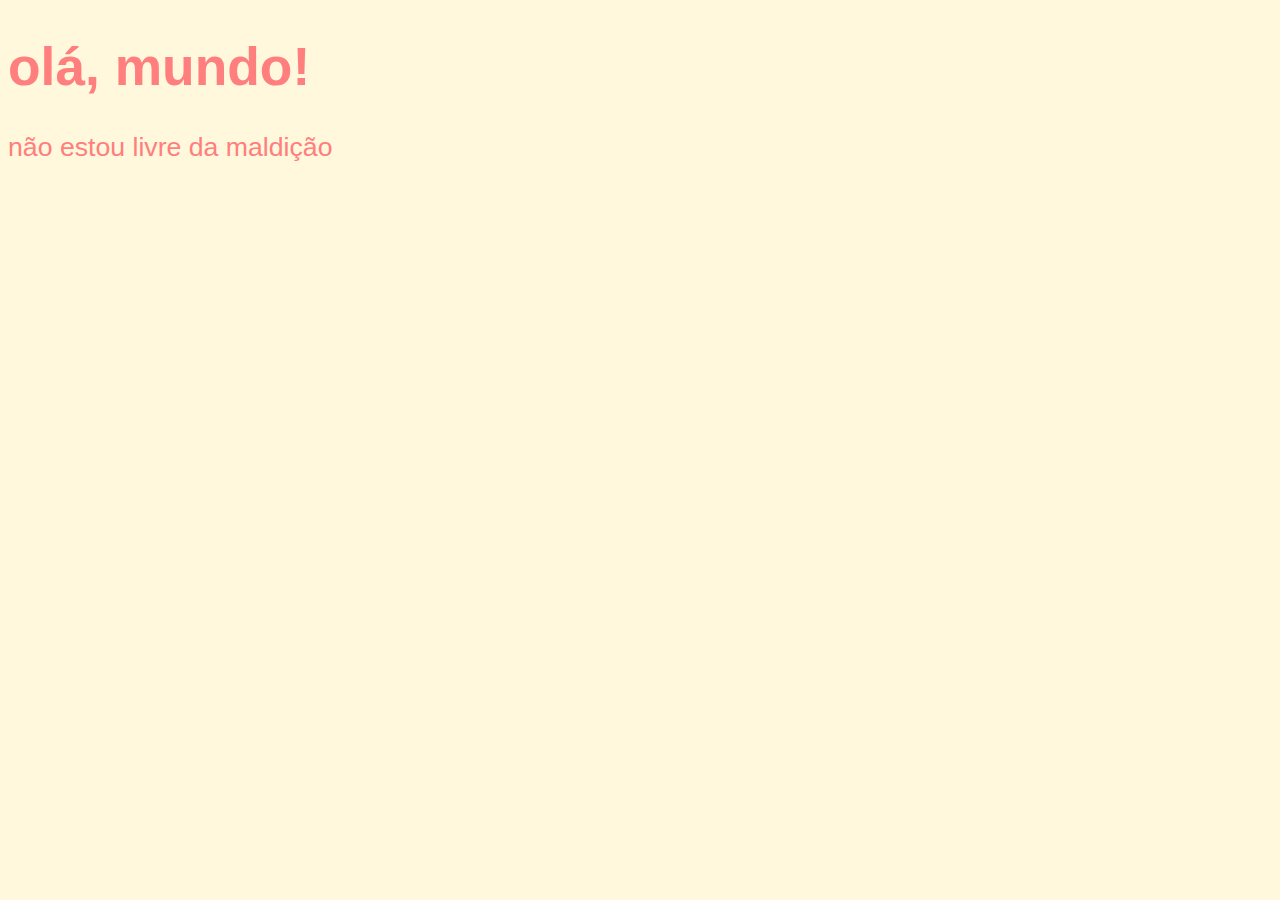
<file: exercicio01/index.html>
<!DOCTYPE html>
<html lang="pt-br">
<head>
    <meta charset="UTF-8">
    <meta name="viewport" content="width=device-width, initial-scale=1.0">
    <title>javascript é meuzovo</title>
    <style>
        body {
            background-color: cornsilk;
            color: rgb(255, 126, 126);
            font: normal 20pt arial;}
    </style>
</head>
<body>
    <h1>olá, mundo!</h1>
    <p>não estou livre da maldição</p>
    <script>
        alert('minha primeira mensagem')
        confirm('gustavo guanabara é meu papito')
        prompt('quem é seu pai?')
    </script>
</body>
</html>
</file>
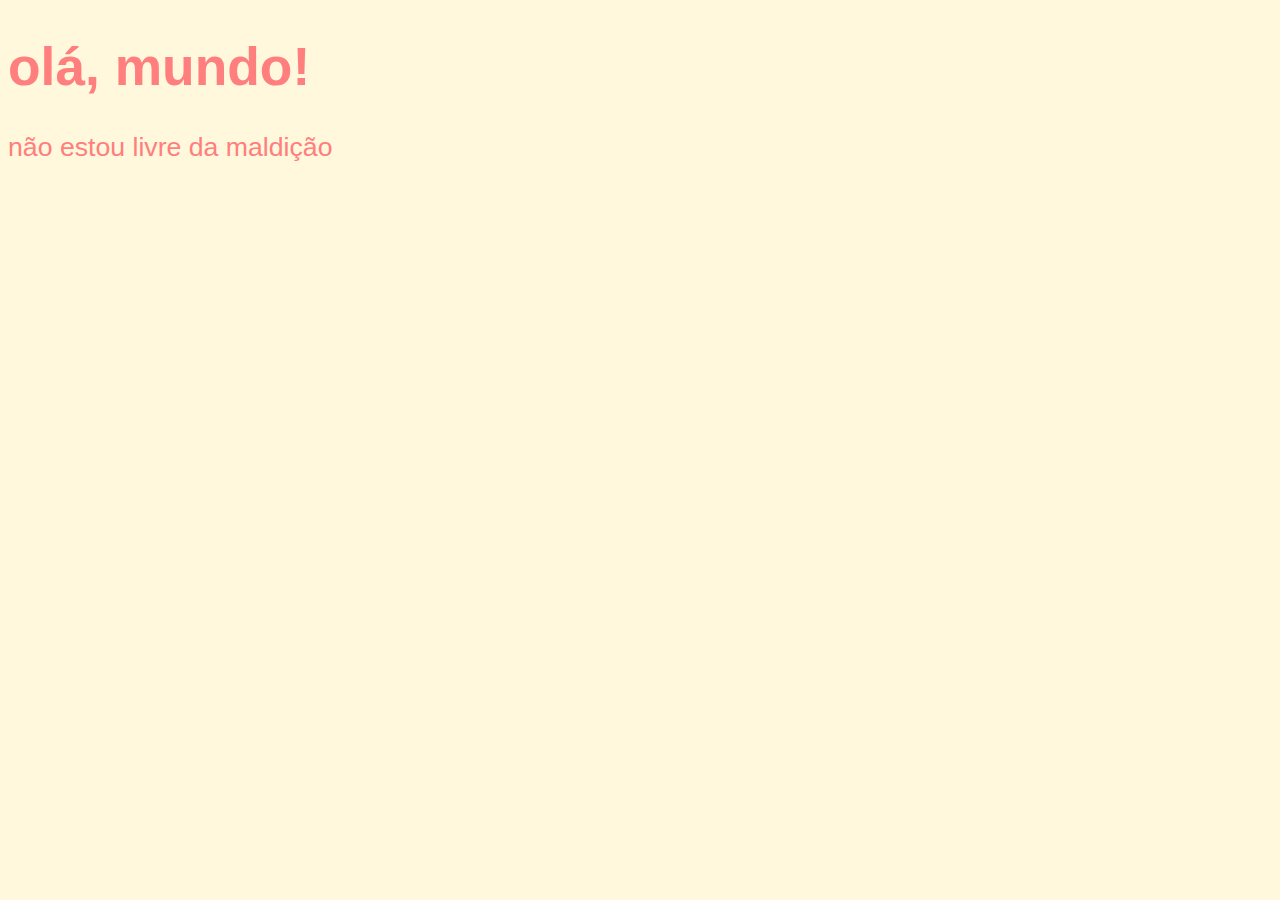
<file: aula05/index copy 2.html>
<!DOCTYPE html>
<html lang="pt-br">
<head>
    <meta charset="UTF-8">
    <meta name="viewport" content="width=device-width, initial-scale=1.0">
    <title>javascript é meuzovo</title>
    <style>
        body {
            background-color: cornsilk;
            color: rgb(255, 126, 126);
            font: normal 20pt arial;}
    </style>
</head>
<body>
    <h1>olá, mundo!</h1>
    <p>não estou livre da maldição</p>
    <script>
        var n1 = Number (prompt ('bota um numero')) 
        var n2 = Number (prompt ('bota dois numero')) 
        var s = n1 + n2
        alert('resultado' + s)
        alert(`a soma de tduo isso deu ${n1} e ${n2} é ${s}`)
    </script>
</body>
</html>
</file>
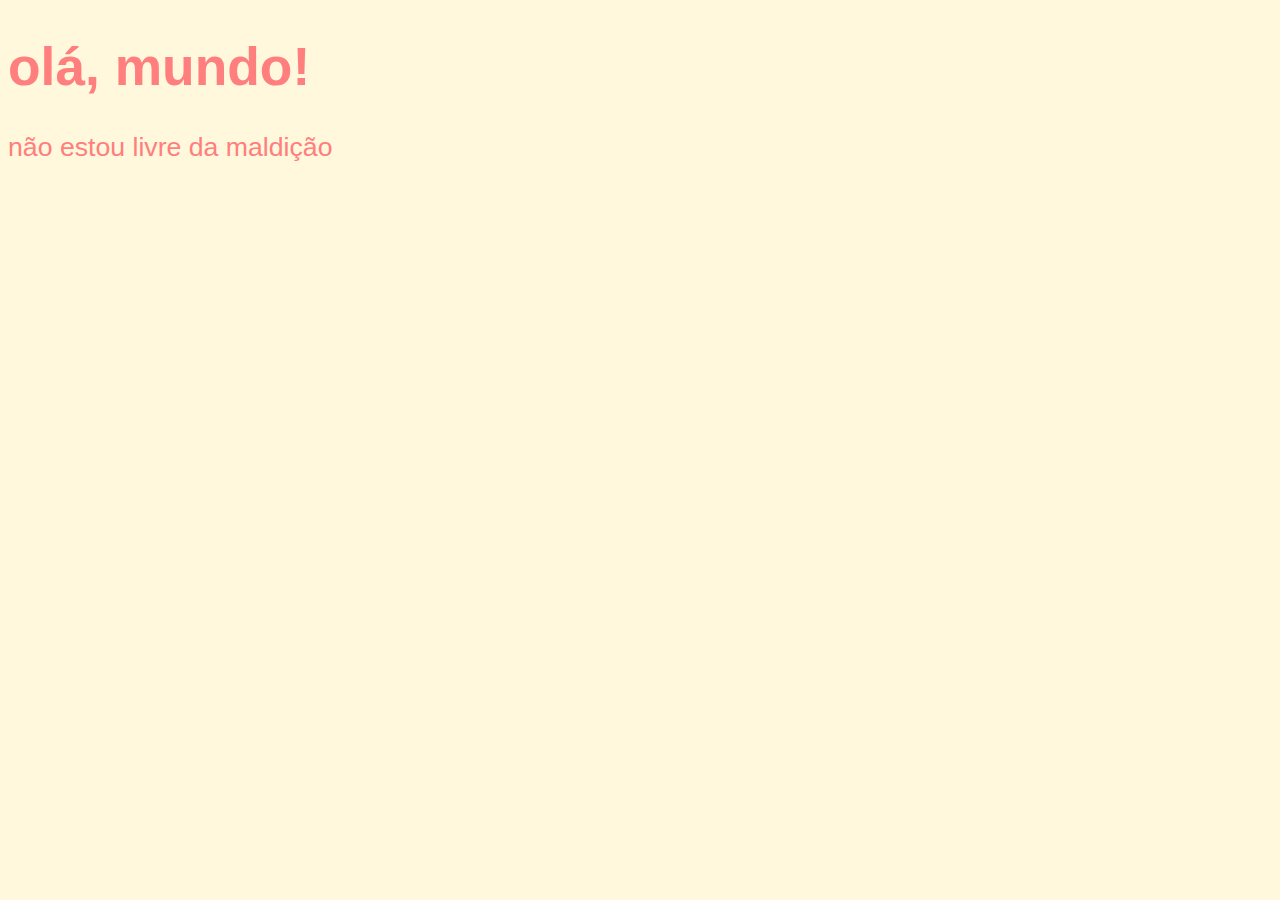
<file: aula05/index copy.html>
<!DOCTYPE html>
<html lang="pt-br">
<head>
    <meta charset="UTF-8">
    <meta name="viewport" content="width=device-width, initial-scale=1.0">
    <title>javascript é meuzovo</title>
    <style>
        body {
            background-color: cornsilk;
            color: rgb(255, 126, 126);
            font: normal 20pt arial;}
    </style>
</head>
<body>
    <h1>olá, mundo!</h1>
    <p>não estou livre da maldição</p>
    <script>
        var nome = prompt('quem é seu pai?')
        alert('acho que ta certo, ' + nome + '!')
    </script>
</body>
</html>
</file>
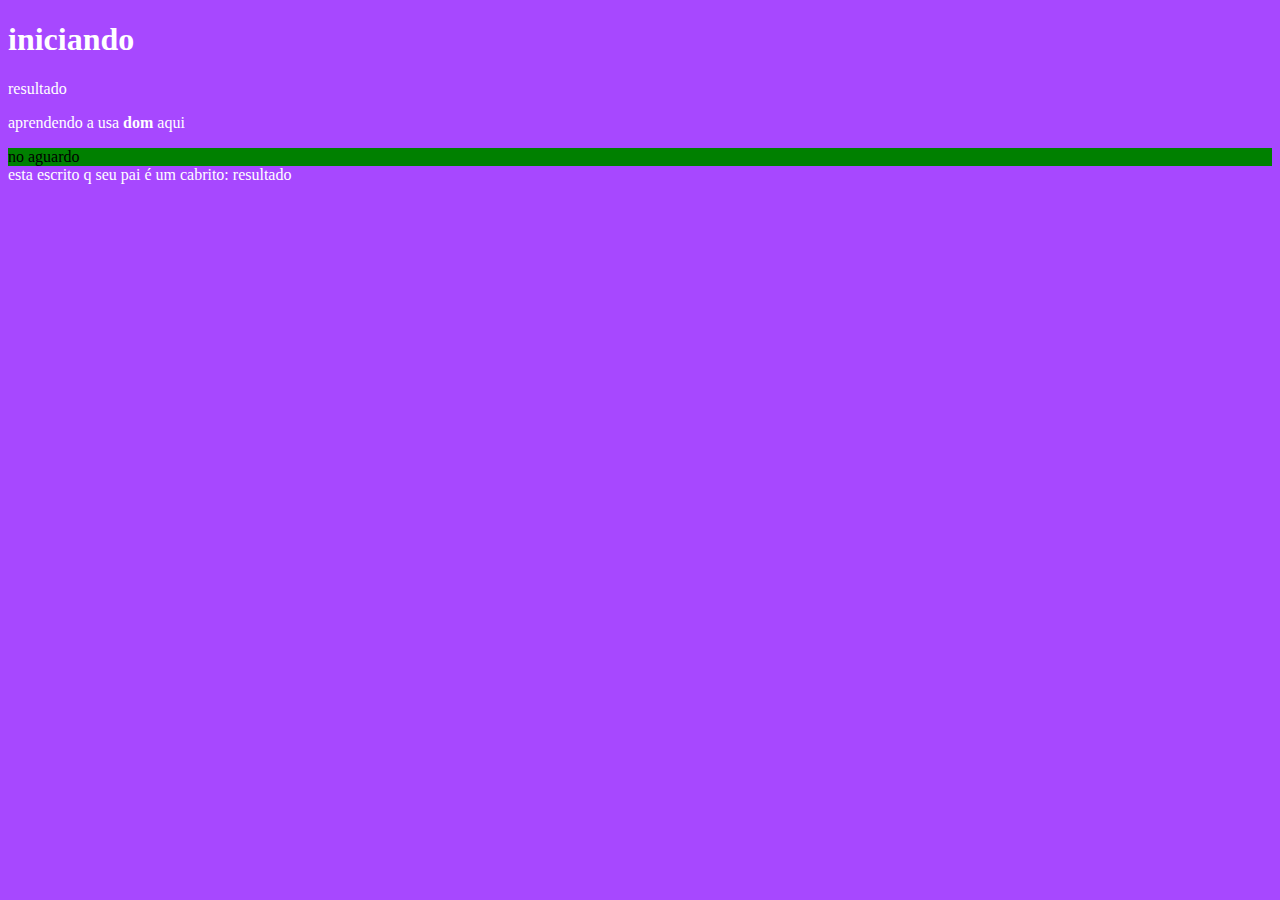
<file: aula05/tvgirls.html>
<!DOCTYPE html>
<html lang="pt-br">
<head>
    <meta charset="UTF-8">
    <meta name="viewport" content="width=device-width, initial-scale=1.0">
    <title>Document</title>
    <style>
        body {
            background-color: rgb(167, 72, 255);
            color: white;
        }
    </style>
</head>
<body>
    <h1>iniciando</h1>
    <p>resultado</p>
    <p>aprendendo a usa <strong>dom</strong> aqui</p>
    <div id="msg">clica ai</div>
</body>
<script>
    var p1 = window.document.getElementsByTagName('p')[0]
       window.document.write('esta escrito q seu pai é um cabrito: ' + p1.innerText)
       
        var d = window.document.getElementById('msg')
        d.style.background = 'green'
        d.innerText = 'no aguardo'
        

        var d = window.document.querySelector('div#msg')
        d.style.color = 'black'
</script>
</html>
</file>
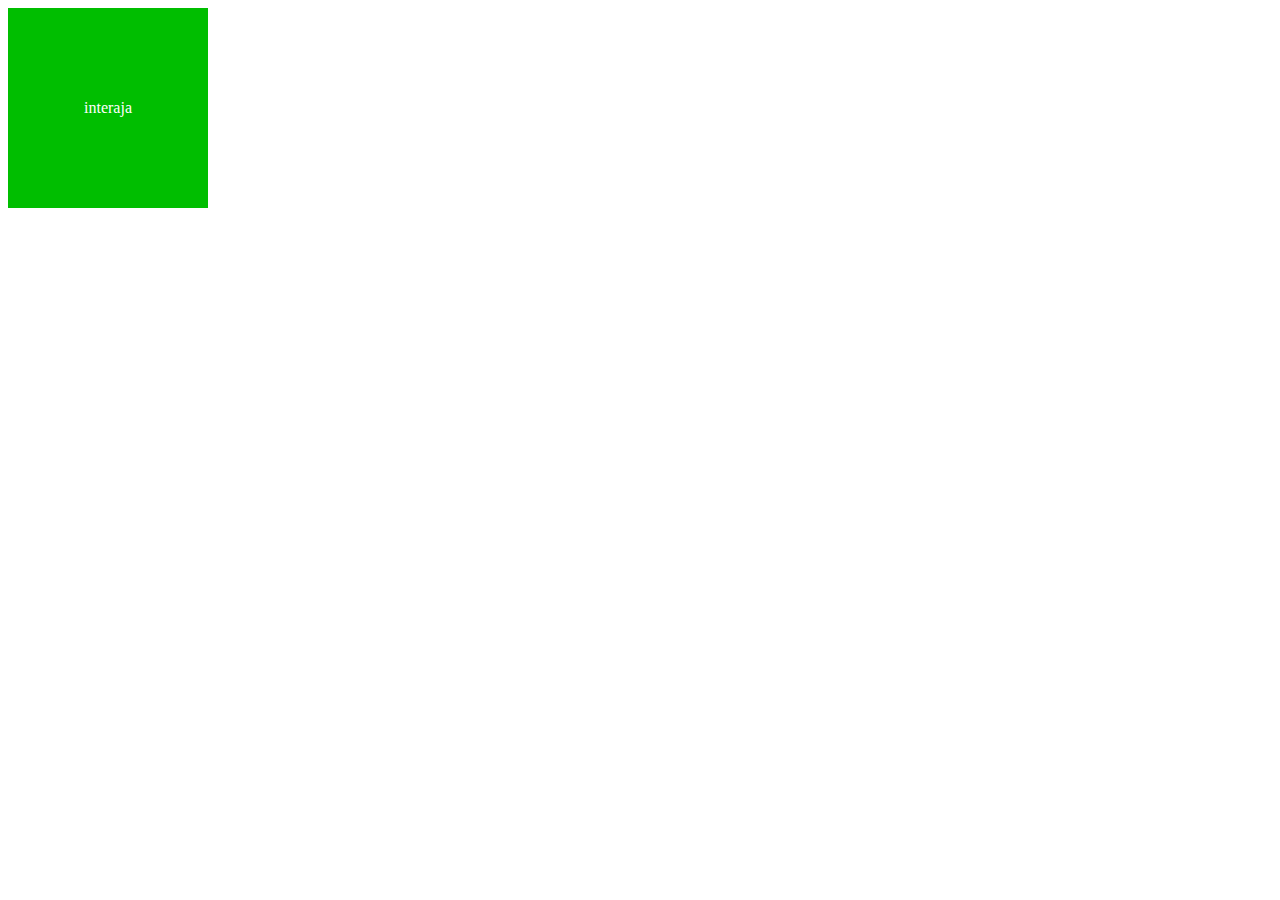
<file: aula10/exas.html>
<!DOCTYPE html>
<html lang="pt-br">
<head>
    <meta charset="UTF-8">
    <meta name="viewport" content="width=device-width, initial-scale=1.0">
    <title>Document</title>
    <style>
        #area {

            background-color: rgb(0, 190, 0);
            color: white;
            width: 200px;
            height: 200px;
            line-height: 200px;
            text-align: center;
        }
    </style>
</head>
<body>
    <div id="area">
        interaja
    </div>
</body>
<script>
    var a = document.getElementById('area')
    a.addEventListener('click', clicar)
    a.addEventListener('mouseenter', entrar)
    a.addEventListener('mouseout', sair)
    
    function clicar() {
        a.innerText = 'cricou'
        a.style.background = 'gray'
        a.style.color = 'black'
    }
    
    function entrar() {
        a.innerText = 'entrou'
        a.style.background = 'purple'
    }
    
    function sair() {
        a.innerText = 'saiu'
        a.style.background = 'green'
    }
    
</script>
</html>
</file>
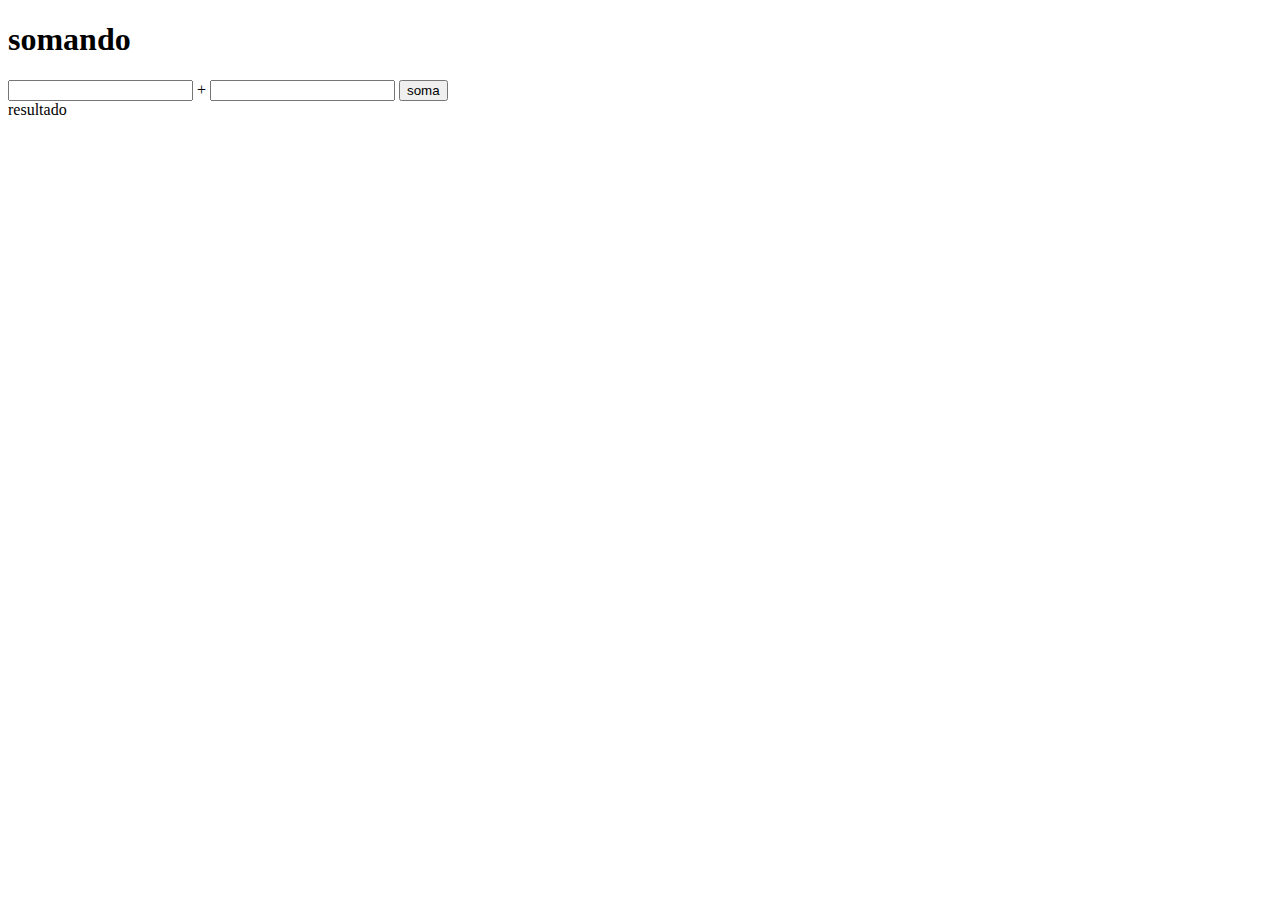
<file: aula10/oidsajchisd.html>
<!DOCTYPE html>
<html lang="en">
<head>
    <meta charset="UTF-8">
    <meta name="viewport" content="width=device-width, initial-scale=1.0">
    <title>Document</title>
</head>
<body>
    <h1>somando</h1>
    <input type="number" name="num" id="in"> +
    <input type="number" name="nem" id="inu">
    <input type="button" value="soma" onclick="soma()">
    <div id="res">resultado</div>
</body>
       
    <script>
        function soma(){
        var a = document.getElementsByName('num')[0]
        var b = document.querySelector('input#inu')
        var so = document.getElementById('res')
        var n1 = Number(a.value)
        var n2 = Number(b.value)
        var c = n1 + n2
        so.innerHTML = `o resultado da soma de ${n1} e ${n2} é ${c}`}
    </script>
</html>
</file>
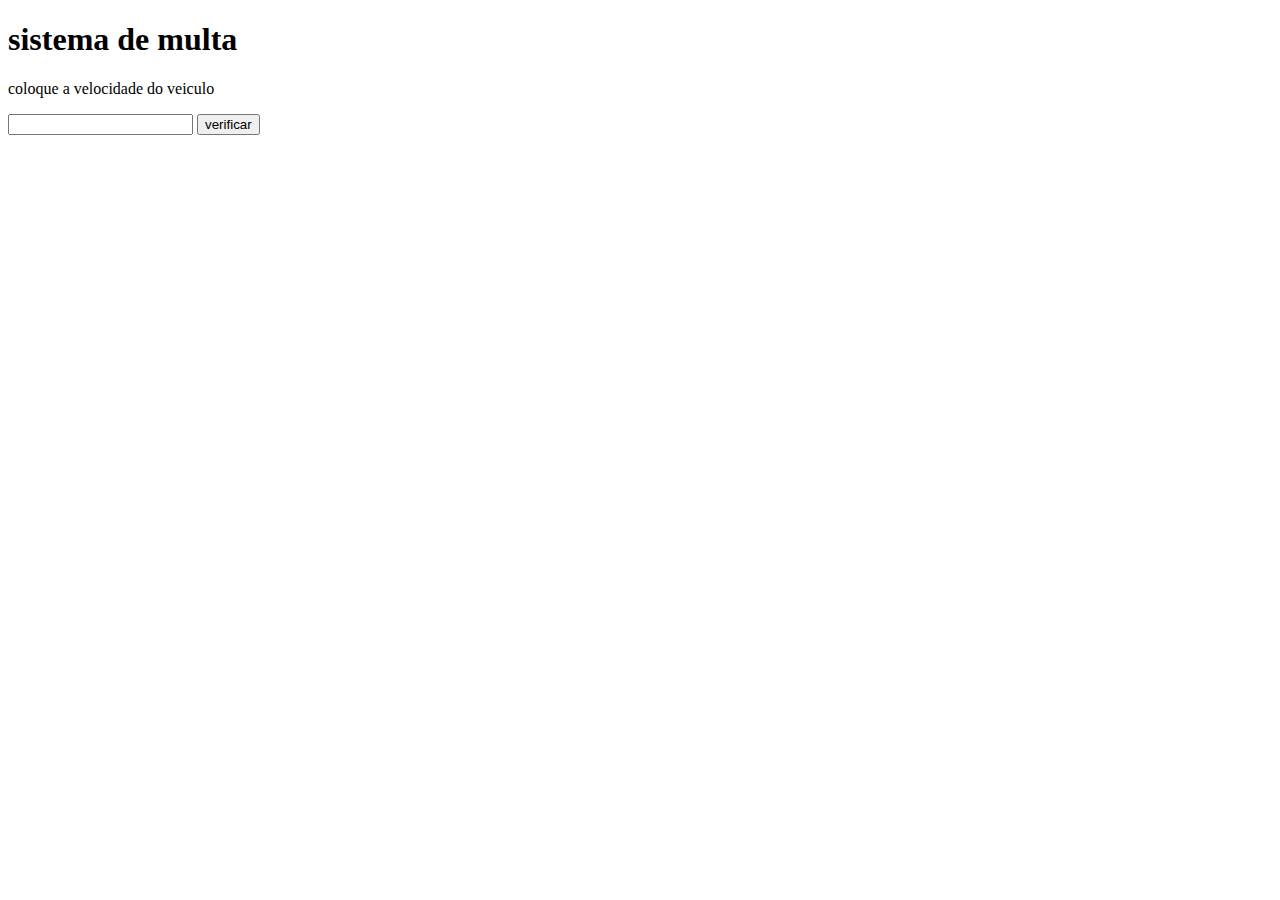
<file: aula11/afldukhs.html>
<!DOCTYPE html>
<html lang="pt-br">
<head>
    <meta charset="UTF-8">
    <meta name="viewport" content="width=device-width, initial-scale=1.0">
    <title>detran</title>
</head>
<body>
    <h1>sistema de multa</h1>
    <p>coloque a velocidade do veiculo</p>
    <input type="number" name="velo" id="vel">
    <input type="button" value="verificar" onclick="calcular()">
    <div id="res"></div>
</body>
<script>
    
    function calcular() {
        var sh = window.document.getElementById('vel')
        var res = window.document.getElementById('res')
        var vel = Number(sh.value)
        res.innerHTML = (`sua velocidade é de ${vel}`)
    if (vel > 500) {
        res.innerHTML = ('voce esta multado')
    }
    else {
        res.innerHTML = ('voce nao esta multado')
    }}
    
</script>
</html>
</file>
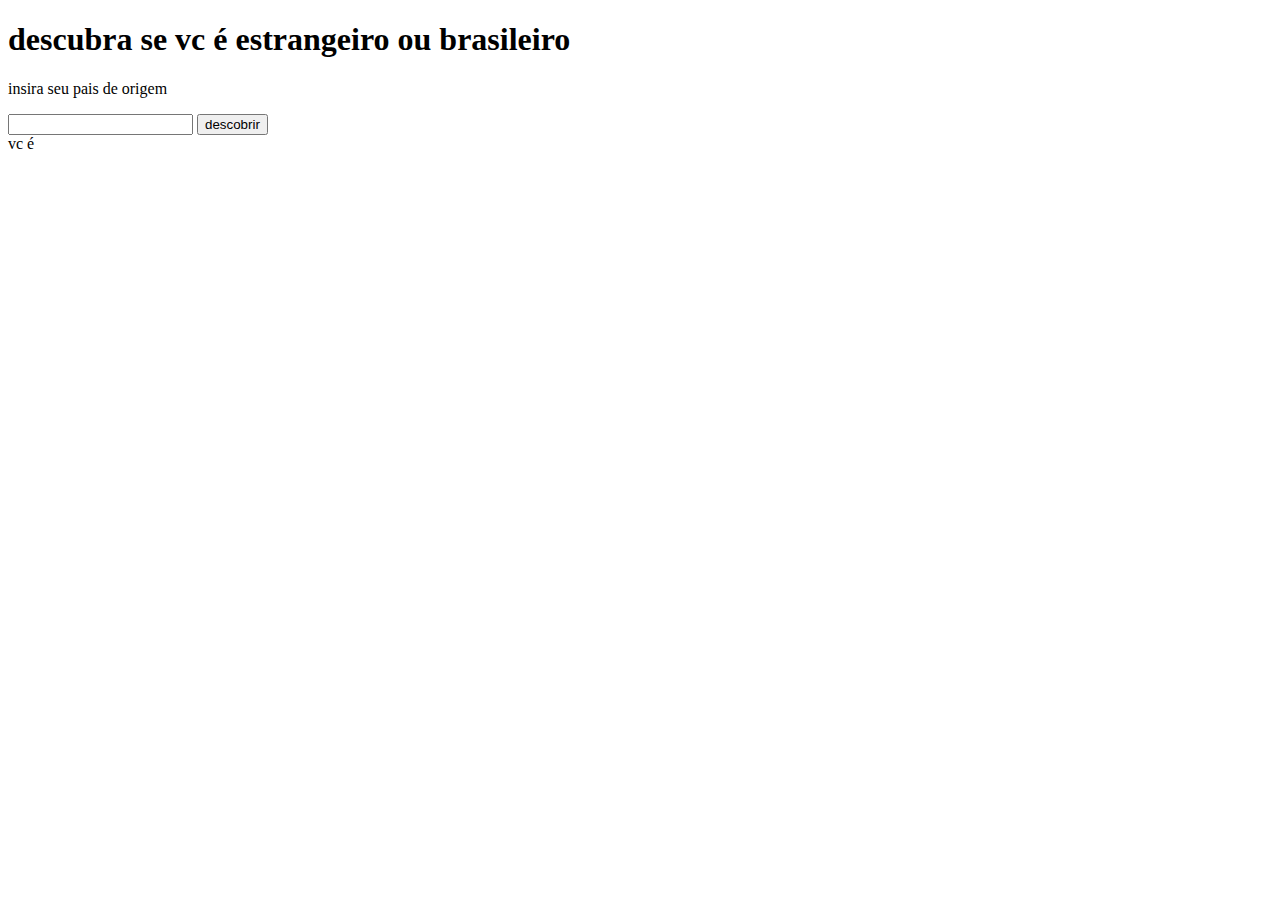
<file: aula11/ex009.html>
<!DOCTYPE html>
<html lang="en">
<head>
    <meta charset="UTF-8">
    <meta name="viewport" content="width=device-width, initial-scale=1.0">
    <title>ibge</title>
</head>
<body>
    <h1>descubra se vc é estrangeiro ou brasileiro</h1>
    <p>insira seu pais de origem</p>
    <input type="text" name="pais" id="pais">
    <input type="button" value="descobrir" name="des" id="des" onclick="descobrir()">
    <div id="descobertagem"> vc é</div>
</body>
    <script>
        function descobrir(){
            var p = document.getElementById('pais')
            var na = String(p.value)
            descobertagem.innerHTML = (`voce é ${p}`)
            if (na == `brasil`) {
                descobertagem.innerHTML = ('brasileiro')}
            else {
                descobertagem.innerHTML =('gringo')
            }
            }
        
    </script>
</html>
</file>
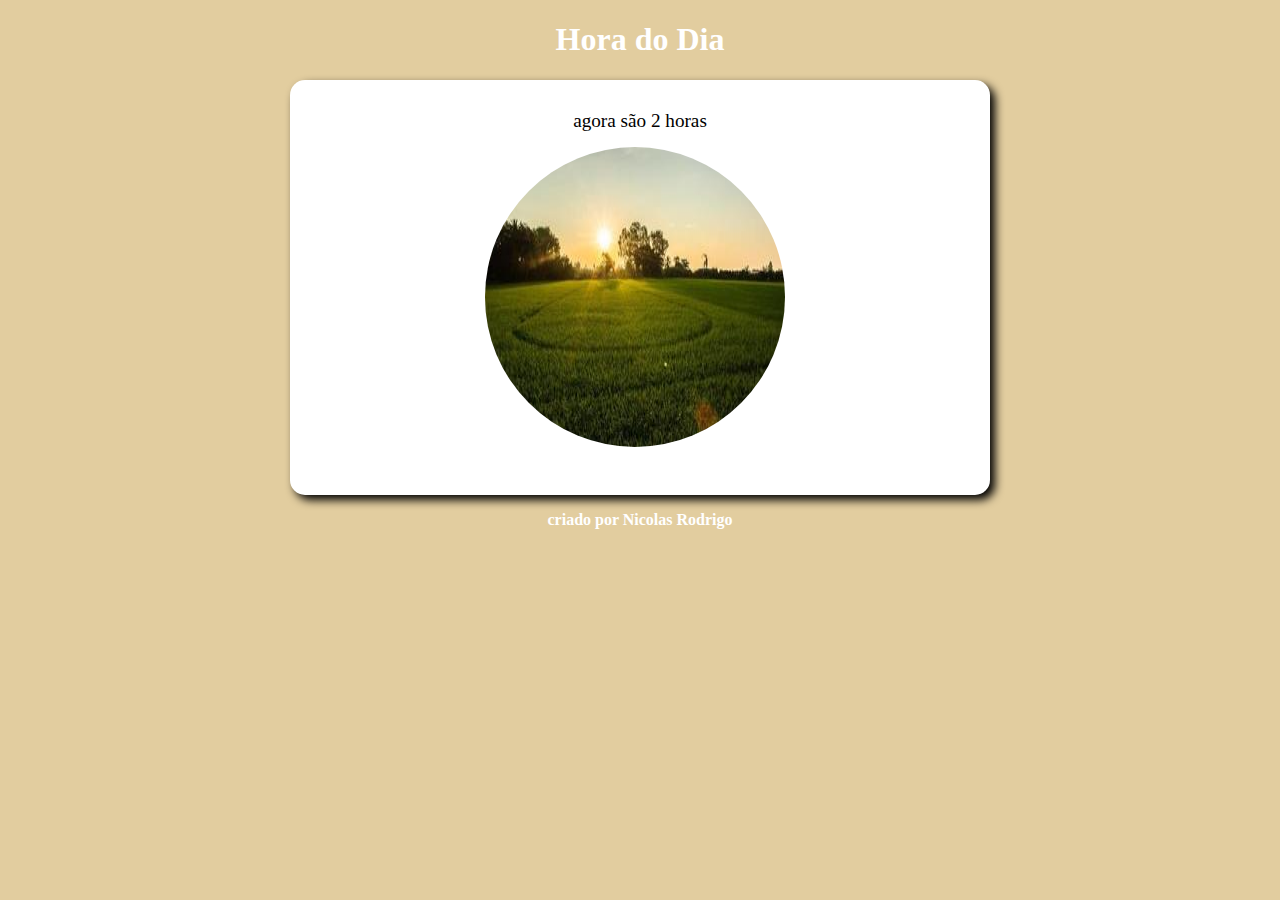
<file: desafri13/des.html>
<!DOCTYPE html>
<html lang="en">
<head>
    <meta charset="UTF-8">
    <meta name="viewport" content="width=device-width, initial-scale=1.0">
    <title>hora do dia</title>
    <style>
        body {
            background: rgb(212, 187, 141)
        }
        h1 {
            color: white;
            text-align: center;
        }
        section { background-color: white;
            width: 700px;
            height: 415px;
            margin: auto;
            border-radius: 15px;
            box-shadow: 5px 5px 10px black;}
        #msg {
            text-align: center;
            padding-top: 30px;
            font-size: 1.2em;
        }
        img {
            width: 300px;
            height: 300px;
            border-radius: 500px;
            transform: translate(65%, 5%);
        }
        footer {
            text-align: center;
            color: white;
            font-weight: bold;
        }


    </style>
</head>
<body onload="carregar()">
    <header>
    <h1>Hora do Dia</h1>
    </header>
    <section>
    <div id="msg">
       mesage
    </div>
    <div id="foto" >
        <img src="1896110-arroz-campo-ao-amanhecer-foto.jpg" alt="" id="ibage">
    </div>
    </section>
    <footer>
        <p>criado por Nicolas Rodrigo</p>
    </footer>
    </body>
    
    <script>
        function carregar(){
        var msg = document.getElementById('msg')
        var ibagem = document.getElementById('ibage')
        var hr = new Date() 
        var agr = hr.getHours()
        
        
        msg.innerHTML = (`agora são ${agr} horas`)
        if (agr >= 0 && agr < 12) {
        ibagem.src = '1896110-arroz-campo-ao-amanhecer-foto.jpg'
        document.body.style.backgroundColor = '#e2cd9f'

    }   else if (agr >= 12 && agr < 18){
        ibagem.src = 'images.jpeg'
        document.body.style.backgroundColor = '#b9846f'
    }   
        else {
        ibagem.src = 'image.jpg'
        document.body.style.backgroundColor = '#515154'
    }
}
    </script>
</html>
</file>
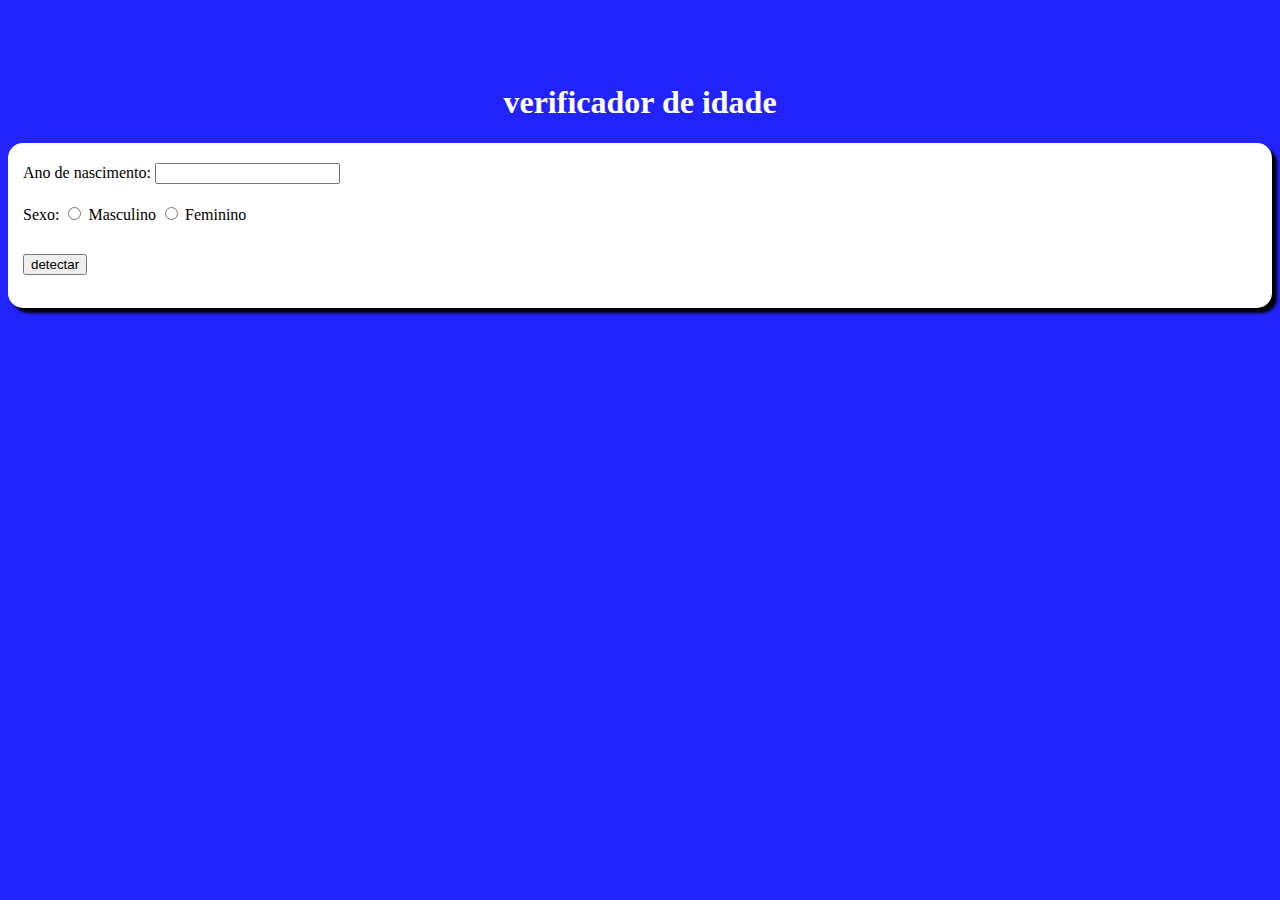
<file: desafri14/idade.html>
<!DOCTYPE html>
<html lang="pt-br">
<head>
    <meta charset="UTF-8">
    <meta name="viewport" content="width=device-width, initial-scale=1.0">
    <title>verificador de idade</title>
    <link rel="stylesheet" href="lero.css">
</head>
<body>
    <header>
        <h1>verificador de idade</h1>
    </header>
    <section>
        <div id="nasc">
            <label for="ano">Ano de nascimento:</label>
            <input type="number" id="ano" name="ano">
        </div>
        <div id="geni">
            <label for="">Sexo: </label>
            <input type="radio" name="gen" id="masc">
            <label for="masc">Masculino</label>
            <input type="radio" name="gen" id="fem">
            <label for="fem">Feminino</label>
        </div>
        <div id="boti">
            <input type="submit" value="detectar" onclick="verificar()">
        </div>
        <div  id="res">
            <br>
        </div>
        

    </section>
    <footer>
        <p></p>
    </footer>
    <script src="pato.js"></script>
</body>
</html>
</file>
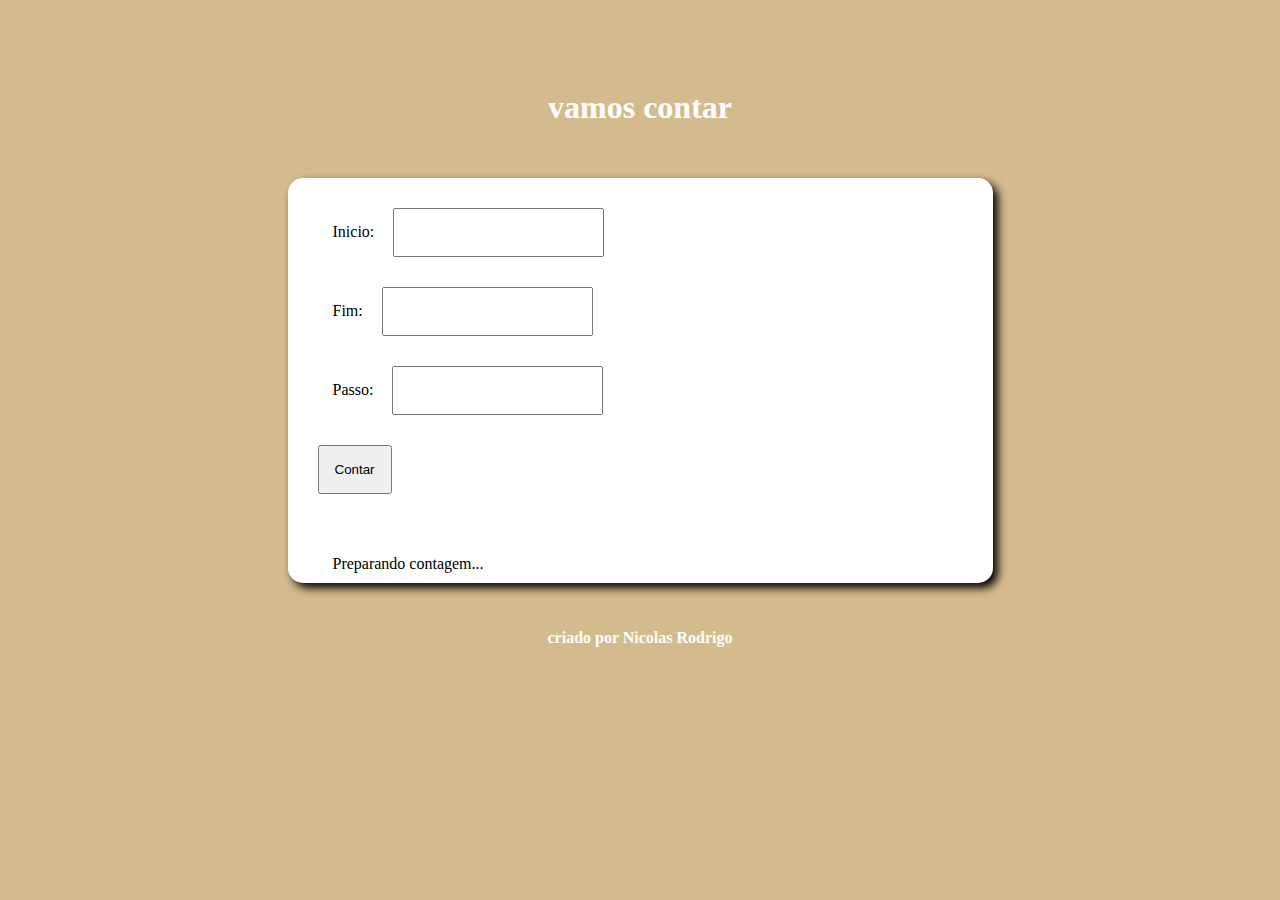
<file: desafri15/moledo.html>
<!DOCTYPE html>
<html lang="en">
<head>
    <meta charset="UTF-8">
    <meta name="viewport" content="width=device-width, initial-scale=1.0">
    <title>Document</title>
    <link rel="stylesheet" href="phebo.css">
</head>
<body >
    <header>
    <h1>vamos contar</h1>
    </header>
    <section>
    <div id="in">
       <label for="ini">Inicio:</label>
       <input type="number" name="ini" id="ini">
    </div>
    <div id="fi">
       <label for="fim">Fim:</label>
       <input type="number" name="fim" id="fim">
    </div>
    <div id="pas">
        <label for="">Passo:</label>
        <input type="number" name="pas" id="pass">
    </div>
    <div>
    <input type="submit" value="Contar" onclick="contar()" name="botao">
    </div>
    <div id="feito">
       <p>Preparando contagem...</p>
    </div>
    </section>
    <footer>
        <p>criado por Nicolas Rodrigo</p>
    </footer>
    </body>
    <script src="farid.js"></script>
</html>
</file>
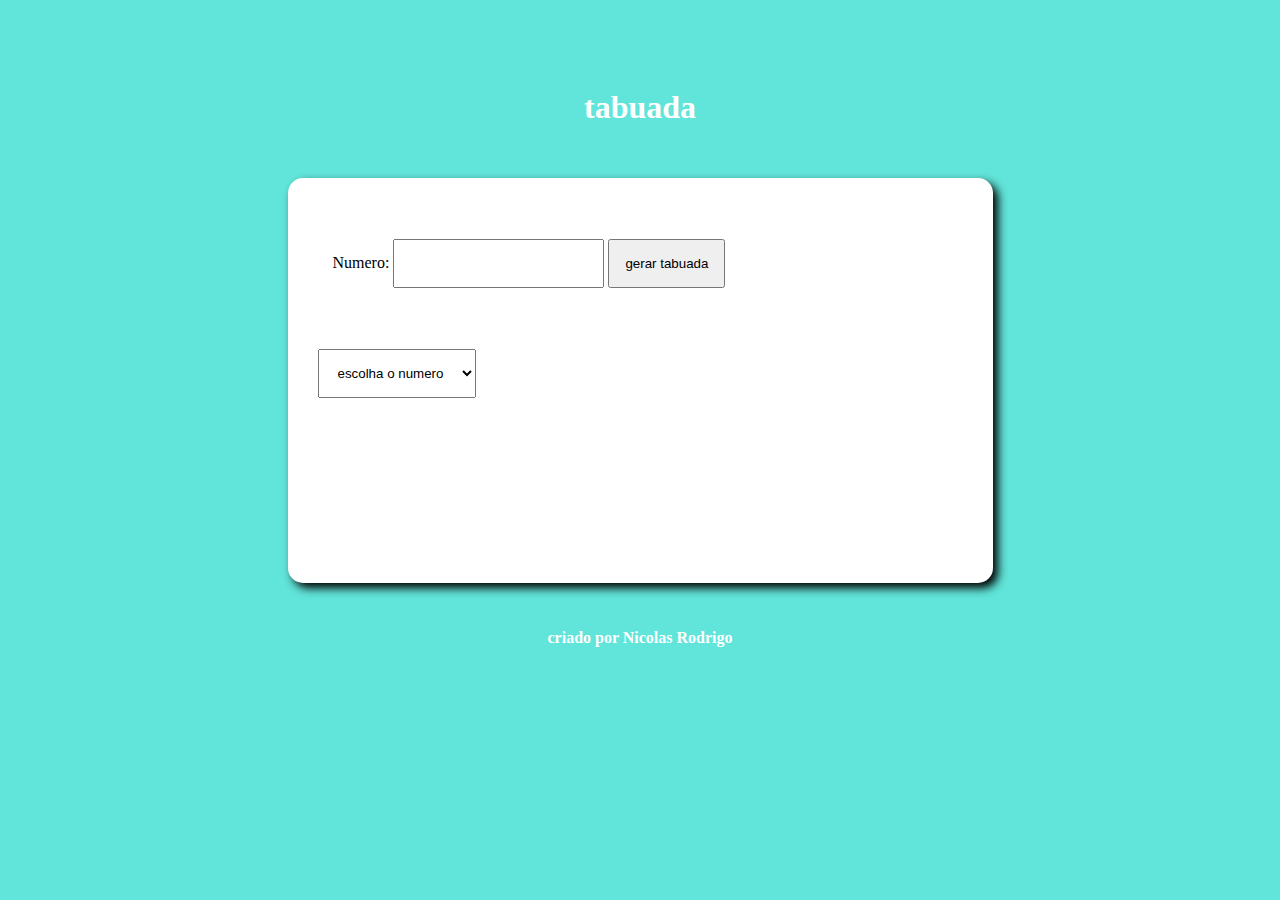
<file: desafri16/moledo.html>
<!DOCTYPE html>
<html lang="en">
<head>
    <meta charset="UTF-8">
    <meta name="viewport" content="width=device-width, initial-scale=1.0">
    <title>Document</title>
    <link rel="stylesheet" href="phebo.css">
</head>
<body >
    <header>
    <h1>tabuada</h1>
    </header>
    <section>
    <div>
     <p>Numero: <input type="number" name="num" id="num">
    <input type="button" value="gerar tabuada" onclick="tabuada()"></p>
    </div>
    <div>
       <select name="tabuada" id="tab">
        <option >escolha o numero</option>
       </select>
    </div>
    </section>
    <footer>
        <p>criado por Nicolas Rodrigo</p>
    </footer>
    </body>
    <script src="farido.js"></script>
</html>
</file>
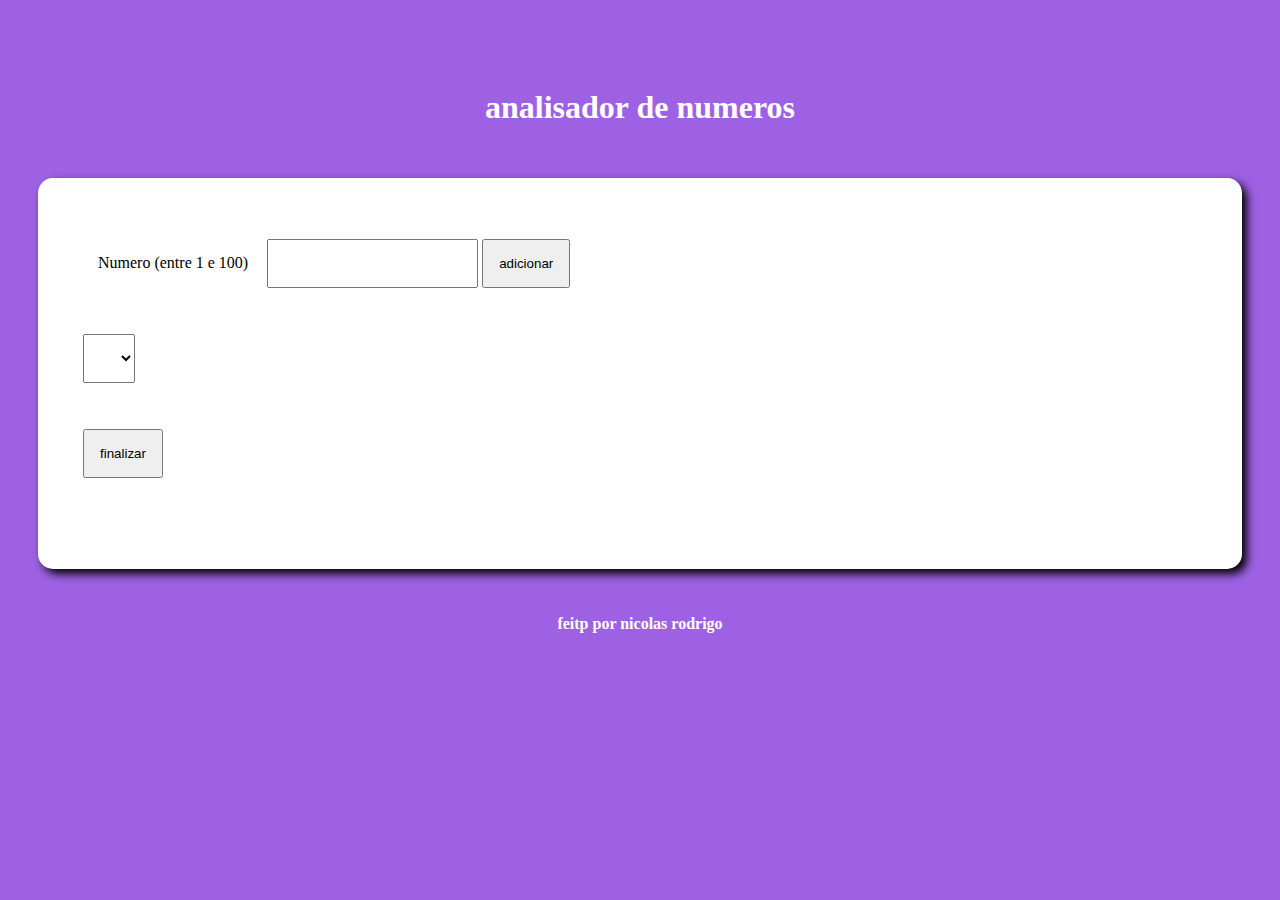
<file: desafri17/asdoia.html>
<!DOCTYPE html>
<html lang="en">
<head>
    <meta charset="UTF-8">
    <meta name="viewport" content="width=device-width, initial-scale=1.0">
    <title>Document</title>
    <link rel="stylesheet" href="bskwo.css">
</head>
<body>
    <header>
        <h1>analisador de numeros</h1>
    </header>
    <section>
        <div>
            <P><label for="num">Numero (entre 1 e 100)</label>
            <input type="number" name="number" id="num">
            <input type="button" value="adicionar" onclick="adicionar()"></P>
            <p><select name="vd" id="vad"></select></p>
            <p><input type="button" value="finalizar" onclick="finalizar()"></p>
        </div>
        <div id="resultado">
           
        </div>
    </section>
    <footer>
        <p>feitp por nicolas rodrigo</p>
    </footer>
</body>

</html><script src="ckjshlkud.js"></script>
</file>
<file: desafri14/lero.css>
body {
    background-color: rgb(34, 34, 250);
}
header {
    padding-top: 55px ;
    color: white;
    text-align: center;
}
section {
    background-color: white;
    margin: auto;
    border-radius: 15px;
    box-shadow: 5px 5px 3px;
}
#nasc {
    padding: 20px 15px 10px 15px;
}
#geni {
    padding: 10px 15px 15px 15px;
}
#boti {
    padding: 15px;
}
#foto {
    width: 300px;
    height: 300px;
    border-radius: 150px;
}
</file>
<file: desafri15/phebo.css>
*{
    padding: 15px;
}

body {
    background: rgb(212, 187, 141)
}
h1 {
    color: white;
    text-align: center;
}
section { background-color: white;
    width: 675px;
    height: 375px;
    margin: auto;
    border-radius: 15px;
    box-shadow: 5px 5px 10px black;}
#msg {
    text-align: left;
    padding-top: 30px;
    font-size: 1.2em;
}
img {
    width: 300px;
    height: 300px;
    border-radius: 500px;
    transform: translate(65%, 5%);
}
footer {
    text-align: center;
    color: white;
    font-weight: bold;
}
</file>
<file: desafri16/phebo.css>
*{
    padding: 15px;
}

body {
    background: rgb(97, 228, 217)
}
h1 {
    color: white;
    text-align: center;
}
section { background-color: white;
    width: 675px;
    height: 375px;
    margin: auto;
    border-radius: 15px;
    box-shadow: 5px 5px 10px black;}
#msg {
    text-align: left;
    padding-top: 30px;
    font-size: 1.2em;
}
img {
    width: 300px;
    height: 300px;
    border-radius: 500px;
    transform: translate(65%, 5%);
}
footer {
    text-align: center;
    color: white;
    font-weight: bold;
}
</file>
<file: desafri17/bskwo.css>
*{
    padding: 15px;
}

body {
    background: rgb(158, 97, 228)
}
h1 {
    color: white;
    text-align: center;
}
section { background-color: white;
    margin: auto;
    border-radius: 15px;
    box-shadow: 5px 5px 10px black;}


footer {
    text-align: center;
    color: white;
    font-weight: bold;
}
</file>
